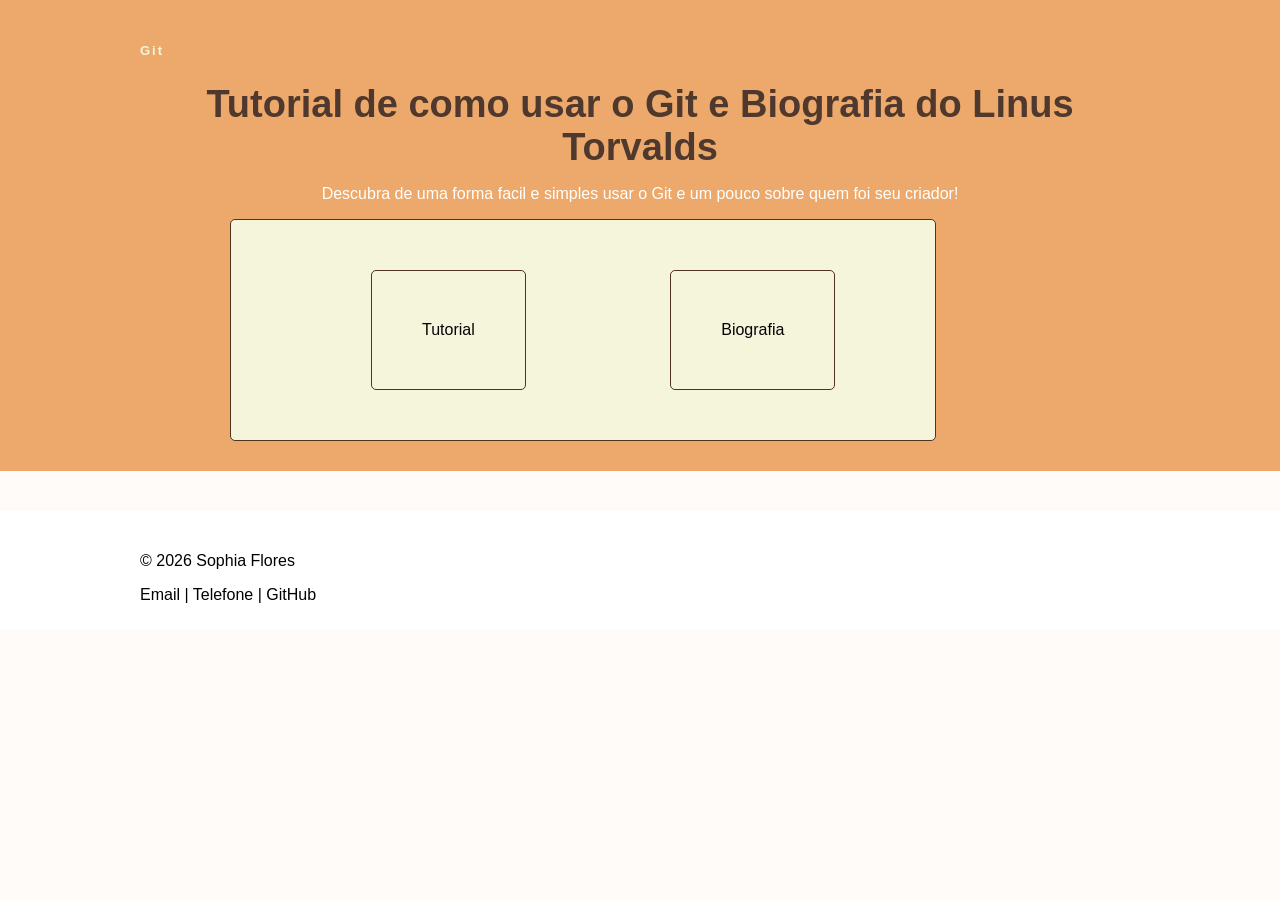
<file: index.html>
<!DOCTYPE html>
<html lang="en">
<head>
    <meta charset="UTF-8">
    <meta name="viewport" content="width=device-width, initial-scale=1.0">
    <title> Tutorial | Biografia </title>
    <link rel="stylesheet" href="style.css">
</head>
<body>
    <header class="cabecalho">
        <div class="container">
            <p class="etiqueta">Git</p>

            <h1> Tutorial de como usar o Git e Biografia do Linus Torvalds </h1>

            <p class="subtitulo">

                Descubra de uma forma facil e simples usar o Git 
                e um pouco sobre quem foi seu criador!
            </p>

<nav class="menu-link">

               
                <a class="menu-link"href="tutorial.html">Tutorial  </a>
                <a class="menu-link"href="biografia.html">Biografia </a>
              
              

            </nav>



    </div>

   
</header>

<footer class="rodape">
        <div class="container">
            <p>&copy; 2026 Sophia Flores</p>

            <address>

                <a href="mailto:sophiafx2009@gmail.com"> Email </a>
                <span> | </span>
                <a href="tel:+5515981348782"> Telefone </a>
                <span> | </span>
                <a href="https://github.com/sophiafx2009-stack/sophiafx2009-stack.github.io" target="blank"> GitHub</a>
            </address>








        </div>
    </footer>
</file>
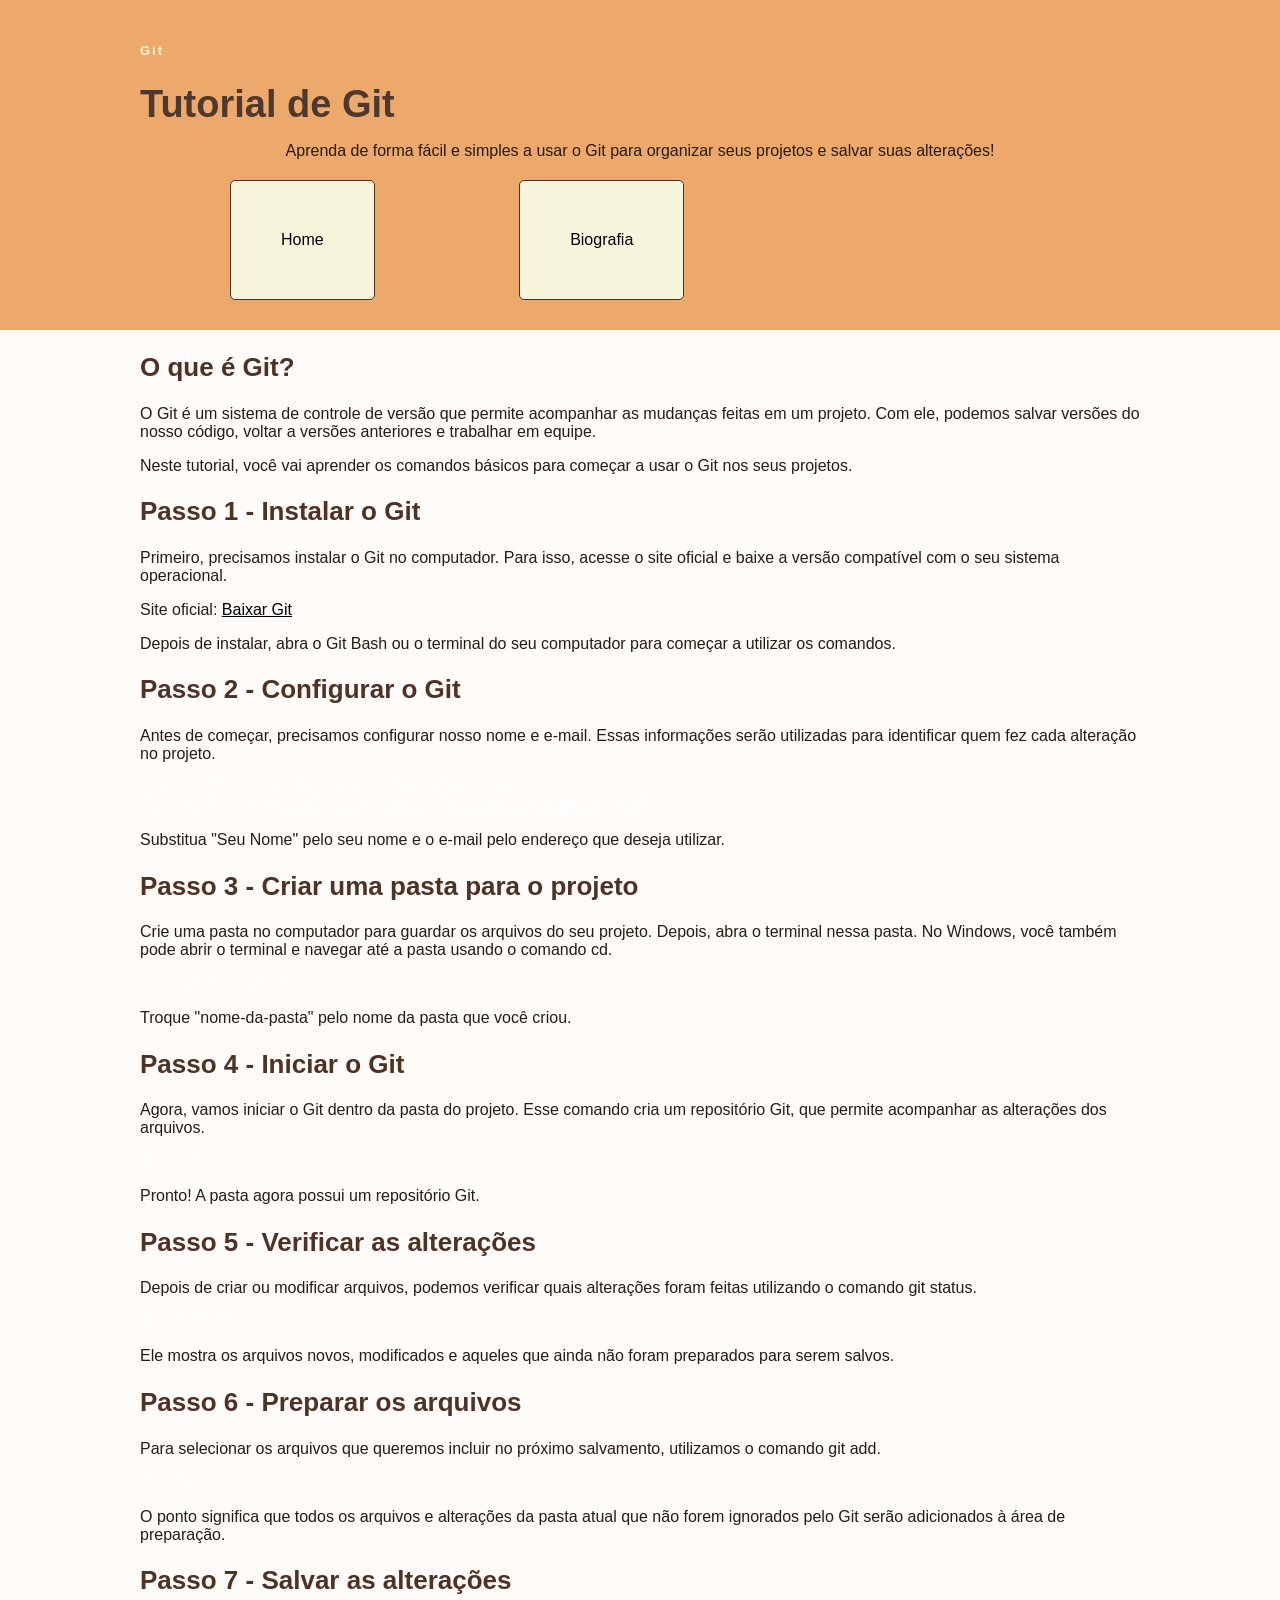
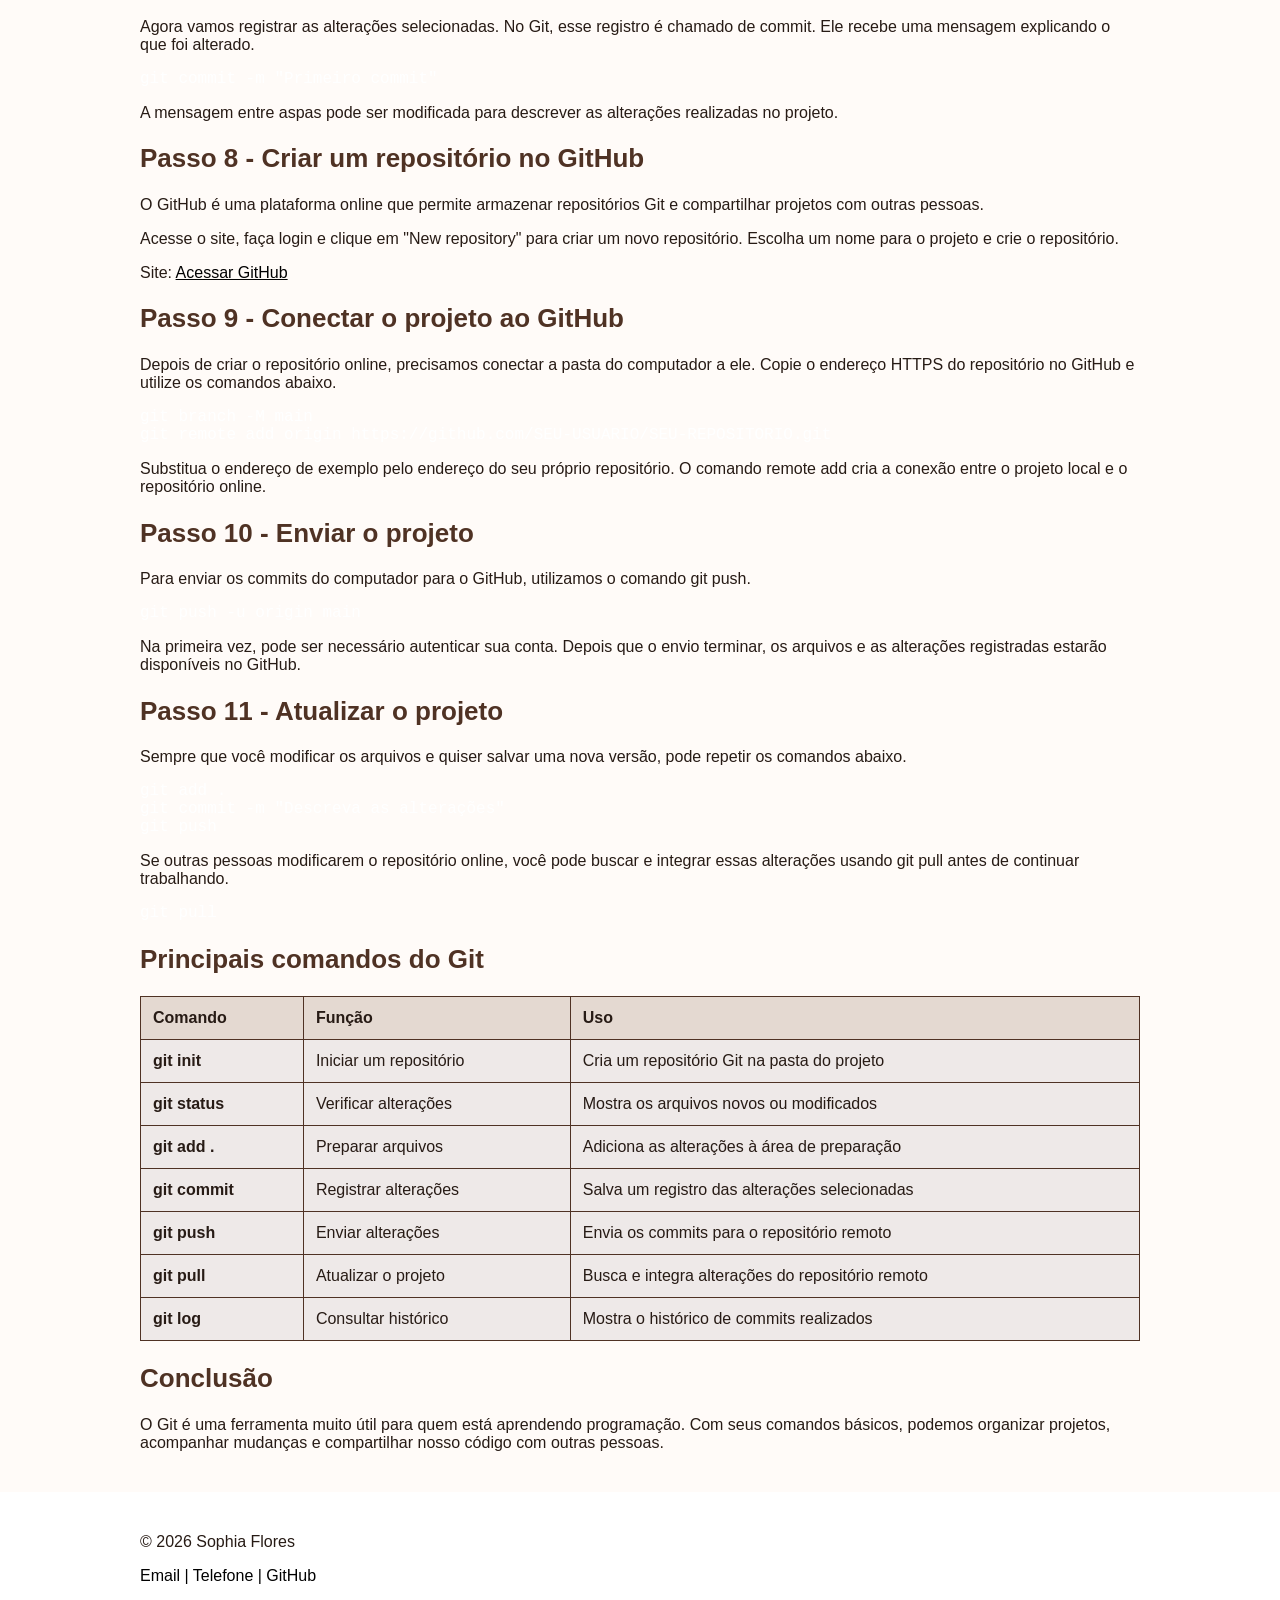
<file: tutorial.html>
<!DOCTYPE html>
<html lang="pt-br">
<head>
    <meta charset="UTF-8">
    <meta name="viewport" content="width=device-width, initial-scale=1.0">
    <title>Tutorial | Git</title>
    <link rel="stylesheet" href="style-tutorial.css">
    <link rel="stylesheet" href="style.css">
</head>

<body>

    <header class="cabecalho">
        <div class="container">

            <p class="etiqueta">Git</p>

            <h1> Tutorial de Git </h1>

            <p class="subtitulo">
                Aprenda de forma fácil e simples a usar o Git
                para organizar seus projetos e salvar suas alterações!
            </p>

            <nav class="menu-principal">
                <a class="menu-link" href="index.html">Home</a>
                <a class="menu-link" href="biografia.html">Biografia</a>
            </nav>

        </div>
    </header>

    <main class="container">

        <section class="secao">

            <h2>O que é Git?</h2>

            <p>
                O Git é um sistema de controle de versão que permite
                acompanhar as mudanças feitas em um projeto. Com ele,
                podemos salvar versões do nosso código, voltar a versões
                anteriores e trabalhar em equipe.
            </p>

            <p>
                Neste tutorial, você vai aprender os comandos básicos
                para começar a usar o Git nos seus projetos.
            </p>

            <h2>Passo 1 - Instalar o Git</h2>

            <p>
                Primeiro, precisamos instalar o Git no computador.
                Para isso, acesse o site oficial e baixe a versão
                compatível com o seu sistema operacional.
            </p>

            <p>
                Site oficial:
                <a href="https://git-scm.com/downloads" target="_blank">
                    Baixar Git
                </a>
            </p>

            <p>
                Depois de instalar, abra o Git Bash ou o terminal
                do seu computador para começar a utilizar os comandos.
            </p>

            <h2>Passo 2 - Configurar o Git</h2>

            <p>
                Antes de começar, precisamos configurar nosso nome
                e e-mail. Essas informações serão utilizadas para
                identificar quem fez cada alteração no projeto.
            </p>

            <pre><code>git config --global user.name "Seu Nome"
git config --global user.email "seuemail@exemplo.com"</code></pre>

            <p>
                Substitua "Seu Nome" pelo seu nome e o e-mail pelo
                endereço que deseja utilizar.
            </p>

            <h2>Passo 3 - Criar uma pasta para o projeto</h2>

            <p>
                Crie uma pasta no computador para guardar os arquivos
                do seu projeto. Depois, abra o terminal nessa pasta.
                No Windows, você também pode abrir o terminal e navegar
                até a pasta usando o comando cd.
            </p>

            <pre><code>cd nome-da-pasta</code></pre>

            <p>
                Troque "nome-da-pasta" pelo nome da pasta que você criou.
            </p>

            <h2>Passo 4 - Iniciar o Git</h2>

            <p>
                Agora, vamos iniciar o Git dentro da pasta do projeto.
                Esse comando cria um repositório Git, que permite
                acompanhar as alterações dos arquivos.
            </p>

            <pre><code>git init</code></pre>

            <p>
                Pronto! A pasta agora possui um repositório Git.
            </p>

            <h2>Passo 5 - Verificar as alterações</h2>

            <p>
                Depois de criar ou modificar arquivos, podemos verificar
                quais alterações foram feitas utilizando o comando
                git status.
            </p>

            <pre><code>git status</code></pre>

            <p>
                Ele mostra os arquivos novos, modificados e aqueles
                que ainda não foram preparados para serem salvos.
            </p>

            <h2>Passo 6 - Preparar os arquivos</h2>

            <p>
                Para selecionar os arquivos que queremos incluir no
                próximo salvamento, utilizamos o comando git add.
            </p>

            <pre><code>git add .</code></pre>

            <p>
                O ponto significa que todos os arquivos e alterações
                da pasta atual que não forem ignorados pelo Git serão
                adicionados à área de preparação.
            </p>

            <h2>Passo 7 - Salvar as alterações</h2>

            <p>
                Agora vamos registrar as alterações selecionadas.
                No Git, esse registro é chamado de commit. Ele recebe
                uma mensagem explicando o que foi alterado.
            </p>

            <pre><code>git commit -m "Primeiro commit"</code></pre>

            <p>
                A mensagem entre aspas pode ser modificada para
                descrever as alterações realizadas no projeto.
            </p>

            <h2>Passo 8 - Criar um repositório no GitHub</h2>

            <p>
                O GitHub é uma plataforma online que permite armazenar
                repositórios Git e compartilhar projetos com outras
                pessoas.
            </p>

            <p>
                Acesse o site, faça login e clique em "New repository"
                para criar um novo repositório. Escolha um nome para
                o projeto e crie o repositório.
            </p>

            <p>
                Site:
                <a href="https://github.com/" target="_blank">
                    Acessar GitHub
                </a>
            </p>

            <h2>Passo 9 - Conectar o projeto ao GitHub</h2>

            <p>
                Depois de criar o repositório online, precisamos conectar
                a pasta do computador a ele. Copie o endereço HTTPS
                do repositório no GitHub e utilize os comandos abaixo.
            </p>

            <pre><code>git branch -M main
git remote add origin https://github.com/SEU-USUARIO/SEU-REPOSITORIO.git</code></pre>

            <p>
                Substitua o endereço de exemplo pelo endereço do seu
                próprio repositório. O comando remote add cria a conexão
                entre o projeto local e o repositório online.
            </p>

            <h2>Passo 10 - Enviar o projeto</h2>

            <p>
                Para enviar os commits do computador para o GitHub,
                utilizamos o comando git push.
            </p>

            <pre><code>git push -u origin main</code></pre>

            <p>
                Na primeira vez, pode ser necessário autenticar sua
                conta. Depois que o envio terminar, os arquivos e
                as alterações registradas estarão disponíveis no GitHub.
            </p>

            <h2>Passo 11 - Atualizar o projeto</h2>

            <p>
                Sempre que você modificar os arquivos e quiser salvar
                uma nova versão, pode repetir os comandos abaixo.
            </p>

            <pre><code>git add .
git commit -m "Descreva as alterações"
git push</code></pre>

            <p>
                Se outras pessoas modificarem o repositório online,
                você pode buscar e integrar essas alterações usando
                git pull antes de continuar trabalhando.
            </p>

            <pre><code>git pull</code></pre>

            

          
<section class="secao">

    <h2>Principais comandos do Git</h2>

    <table class="tabela">

        

        <thead>
            <tr>
                <th scope="col">Comando</th>
                <th scope="col">Função</th>
                <th scope="col">Uso</th>
            </tr>
        </thead>

        <tr>
            <th scope="row">git init</th>
            <td>Iniciar um repositório</td>
            <td>Cria um repositório Git na pasta do projeto</td>
        </tr>

        <tr>
            <th scope="row">git status</th>
            <td>Verificar alterações</td>
            <td>Mostra os arquivos novos ou modificados</td>
        </tr>

        <tr>
            <th scope="row">git add .</th>
            <td>Preparar arquivos</td>
            <td>Adiciona as alterações à área de preparação</td>
        </tr>

        <tr>
            <th scope="row">git commit</th>
            <td>Registrar alterações</td>
            <td>Salva um registro das alterações selecionadas</td>
        </tr>

        <tr>
            <th scope="row">git push</th>
            <td>Enviar alterações</td>
            <td>Envia os commits para o repositório remoto</td>
        </tr>

        <tr>
            <th scope="row">git pull</th>
            <td>Atualizar o projeto</td>
            <td>Busca e integra alterações do repositório remoto</td>
        </tr>

        <tr>
            <th scope="row">git log</th>
            <td>Consultar histórico</td>
            <td>Mostra o histórico de commits realizados</td>
        </tr>

    </table>

</section>


            <h2>Conclusão</h2>

            <p>
                O Git é uma ferramenta muito útil para quem está
                aprendendo programação. Com seus comandos básicos,
                podemos organizar projetos, acompanhar mudanças e
                compartilhar nosso código com outras pessoas.
            </p>

        </section>

    </main>

    <footer class="rodape">
        <div class="container">

            <p>&copy; 2026 Sophia Flores</p>

            <address>
                <a href="mailto:sophiafx2009@gmail.com">Email</a>
                <span> | </span>
                <a href="tel:+5515981348782">Telefone</a>
                <span> | </span>
                <a href="https://github.com/sophiafx2009-stack/sophiafx2009-stack.github.io"
                   target="_blank">GitHub</a>
            </address>

        </div>
    </footer>

</body>
</html>
</file>
<file: style.css>
*{
    box-sizing: border-box;
    
}


body{
    margin: 0;

    background-color: #fffbf8;
    color: white;

    font-family: Arial, Helvetica, sans-serif;
    font-size: 16px;


}

h1, h2, h3{
    color: rgb(79, 50, 36);
}

h1{
    font-size: 38px;
    margin-bottom: 10px;
    text-align: center;
}

h2{
    font-size: 26px;
}

h3{
    font-size: 20px;
}

a{
    align-items:  center;
    color: #000000;
}

code, pre{
    font-family:consolas, "Courier New", monospace;
}

.container{
    width: 90%;
    max-width: 1000px;

    margin: 0 auto;
}

.cabecalho{
    background-color: #eca96b;
    color: rgb(255, 255, 255);

    padding: 30px 0;
}

.cabecalho h1{
    color: rgb(79, 56, 45);
}

.etiqueta{
    margin-bottom: 5px;

    color:beige;

    font-size: 13px;
    font-weight: bold;
    letter-spacing: 2px;
}

.subtitulo{
   
    text-align: center;
}

.menu-principal{
   
    align-items: center;
    margin: 20px 0 0;
    padding: 0;

    list-style: none;
   
}


.menu-link{
    
    display: inline-block;

    padding: 50px 50px;
    margin-left: 90px;
    margin-right: 50px;

    background-color: beige;
    color: rgb(5, 3, 3);

    border: 1px solid rgb(79, 50, 36);
    border-radius:5px;

    text-decoration: none;

    align-items: center;
}

img{

    width: 100px;
    height: 100px;

    padding: 60px;
    margin: 50px;
    

}


.rodape{
    margin-top: 40px;
    padding: 25px;
    background-color: rgb(255, 255, 255);
    color: #000000;
}

.rodape address{
    font-style: normal;
}

.rodape a{
    text-decoration: none;
}
</file>
<file: style-tutorial.css>
*{
    box-sizing: border-box;
    
}


body{

    margin: 0;
    background-color: #ebe7e5d8;
    color: #271b15;
    font-family: Arial, Helvetica, sans-serif;
    font-size: 16px;
}

p, h2, h3, li {
    color: rgb(39, 27, 21)


}



.tabela {
    width: 100%;
    border-collapse: collapse;
    color: #271b15;
    margin-top: 20px;
}

.tabela caption {
    color: #271b15;
    margin-bottom: 10px;
}

.tabela th,
.tabela td {
    border: 1px solid rgb(79, 50, 36);
    padding: 12px;
    text-align: left;
    color: #271b15;
}

.tabela thead {
    background-color: rgb(190, 143, 99);
}

.tabela tr {
    background-color: #ebe7e5d8;
}



h1{
    font-size: 38px;
    margin-bottom: 10px;
    color: rgb(97, 67, 45);
    
}

h2{
    font-size: 26px;
}

h3{
    font-size: 20px;
}

a{
    align-items:  center;
    color: #000000;
}

code, pre{
    font-family:consolas, "Courier New", monospace;
}

.container{
    width: 90%;
    max-width: 1000px;

    margin: 0 auto;
}

.cabecalho{
    background-color: #b06824;
    color: rgb(255, 255, 255);

    padding: 30px 0;
}

.cabecalho h1{
    color: rgb(79, 56, 45);
    text-align: left;
}

.etiqueta{
    margin-bottom: 5px;

    color:beige;

    font-size: 13px;
    font-weight: bold;
    letter-spacing: 2px;
}

.subtitulo{
   
    text-align: left;
}

.menu-principal{
   
    align-items: center;
    margin: 10px 0 0;
    padding: 0;

    list-style: none;
   
}


.menu-link{
    
    display: inline-block;

    padding: 20px 20px;
    margin-left: 10px;
    margin-right: 5x;

    background-color: rgb(190, 143, 99);
    color: rgb(5, 3, 3);

    border: 1px solid rgb(79, 50, 36);
    border-radius:5px;

    text-decoration: none;

    align-items: center;
}

img{

    width: 100px;
    height: 100px;

    padding: 60px;
    margin: 50px;
    

}


.rodape{
    margin-top: 40px;
    padding: 25px;
    background-color: rgb(255, 255, 255);
    color: #000000;
}

.rodape address{
    font-style: normal;
}

.rodape a{
    text-decoration: none;
}

blockquote{
    color: #000000;
}

ul{
    color: #000000;
}


.rodape{
    margin-top: 40px;
    padding: 25px;
    background-color: rgb(255, 255, 255);
    color: #000000;
}
</file>
